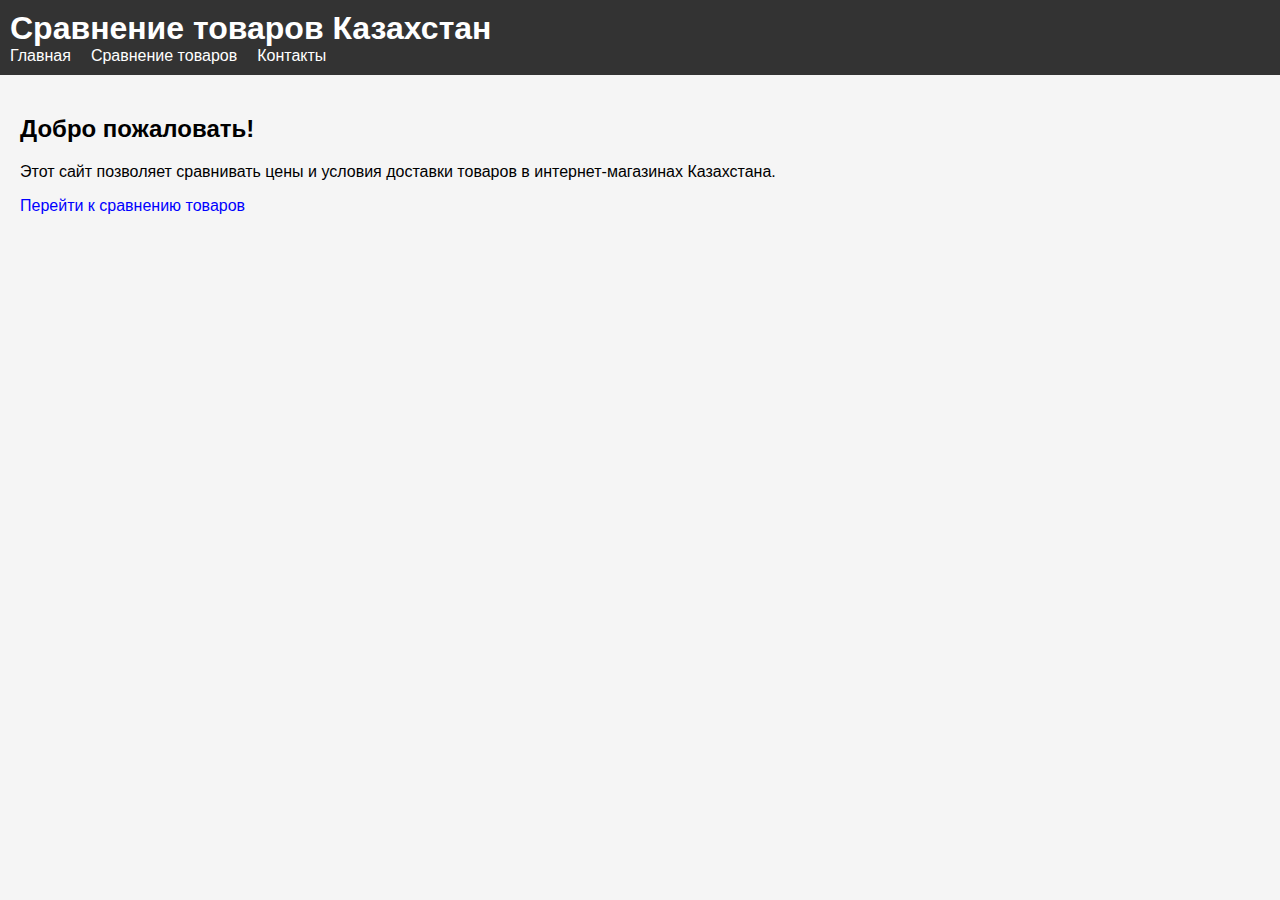
<file: index.html>
<!DOCTYPE html>
<html lang="ru">
<head>
  <meta charset="UTF-8">
  <title>Главная - Сравнение товаров KZ</title>
  <link rel="stylesheet" href="style.css">
</head>
<body>
  <header>
    <h1>Сравнение товаров Казахстан</h1>
    <nav>
      <ul>
        <li><a href="index.html">Главная</a></li>
        <li><a href="products.html">Сравнение товаров</a></li>
        <li><a href="#">Контакты</a></li>
      </ul>
    </nav>
  </header>
  <main>
    <h2>Добро пожаловать!</h2>
    <p>Этот сайт позволяет сравнивать цены и условия доставки товаров в интернет-магазинах Казахстана.</p>
    <a class="button" href="products.html">Перейти к сравнению товаров</a>
  </main>
</body>
</html>
</file>
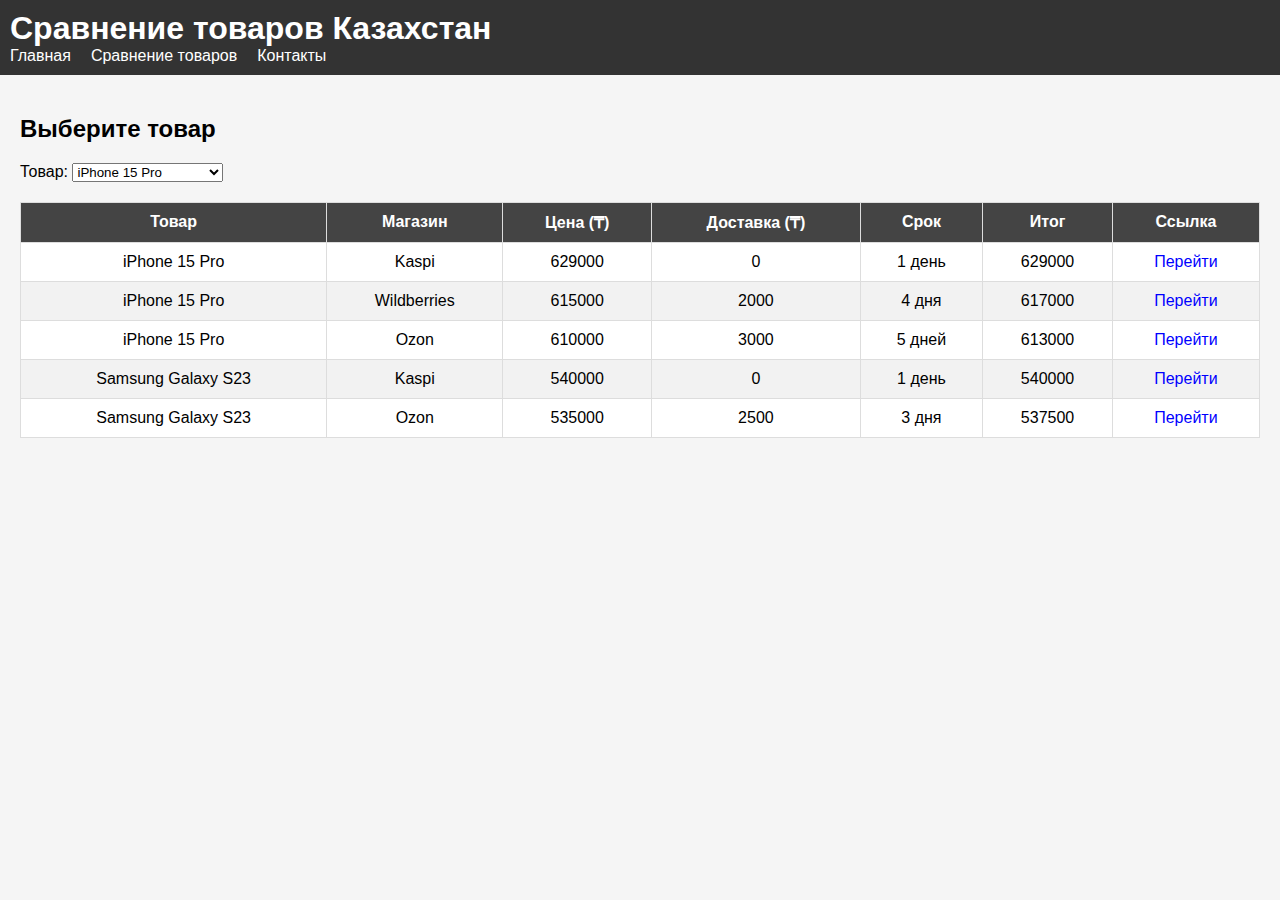
<file: products.html>
<!DOCTYPE html>
<html lang="ru">
<head>
  <meta charset="UTF-8">
  <title>Сравнение товаров</title>
  <link rel="stylesheet" href="style.css">
</head>
<body>
  <header>
    <h1>Сравнение товаров Казахстан</h1>
    <nav>
      <ul>
        <li><a href="index.html">Главная</a></li>
        <li><a href="products.html">Сравнение товаров</a></li>
        <li><a href="#">Контакты</a></li>
      </ul>
    </nav>
  </header>
  <main>
    <h2>Выберите товар</h2>
    <label>Товар:</label>
    <select id="productSelect" onchange="filterTable()">
      <option value="iPhone 15 Pro">iPhone 15 Pro</option>
      <option value="Samsung Galaxy S23">Samsung Galaxy S23</option>
    </select>

    <table id="comparisonTable">
      <thead>
        <tr>
          <th>Товар</th>
          <th>Магазин</th>
          <th>Цена (₸)</th>
          <th>Доставка (₸)</th>
          <th>Срок</th>
          <th>Итог</th>
          <th>Ссылка</th>
        </tr>
      </thead>
      <tbody>
        <tr>
          <td>iPhone 15 Pro</td>
          <td>Kaspi</td>
          <td>629000</td>
          <td>0</td>
          <td>1 день</td>
          <td>629000</td>
          <td><a href="https://kaspi.kz" target="_blank">Перейти</a></td>
        </tr>
        <tr>
          <td>iPhone 15 Pro</td>
          <td>Wildberries</td>
          <td>615000</td>
          <td>2000</td>
          <td>4 дня</td>
          <td>617000</td>
          <td><a href="https://wildberries.kz" target="_blank">Перейти</a></td>
        </tr>
        <tr>
          <td>iPhone 15 Pro</td>
          <td>Ozon</td>
          <td>610000</td>
          <td>3000</td>
          <td>5 дней</td>
          <td>613000</td>
          <td><a href="https://ozon.kz" target="_blank">Перейти</a></td>
        </tr>
        <tr>
          <td>Samsung Galaxy S23</td>
          <td>Kaspi</td>
          <td>540000</td>
          <td>0</td>
          <td>1 день</td>
          <td>540000</td>
          <td><a href="https://kaspi.kz" target="_blank">Перейти</a></td>
        </tr>
        <tr>
          <td>Samsung Galaxy S23</td>
          <td>Ozon</td>
          <td>535000</td>
          <td>2500</td>
          <td>3 дня</td>
          <td>537500</td>
          <td><a href="https://ozon.kz" target="_blank">Перейти</a></td>
        </tr>
      </tbody>
    </table>
  </main>
  <script src="script.js"></script>
</body>
</html>
</file>
<file: style.css>
body { font-family: Arial, sans-serif; background: #f5f5f5; margin:0; padding:0; }
header { background:#333; color:white; padding:10px; }
header h1 { margin:0; }
nav ul { list-style:none; display:flex; margin:0; padding:0; }
nav ul li { margin-right:20px; }
nav ul li a { color:white; text-decoration:none; }
main { padding:20px; }
input[type=text] { padding:5px; width:250px; }
button { padding:5px 10px; margin-top:10px; }
table { border-collapse: collapse; width: 100%; margin-top:20px; background:#fff; }
th, td { border:1px solid #ddd; padding:10px; text-align:center; }
th { background:#444; color:white; }
tr:nth-child(even) { background:#f2f2f2; }
a { color:blue; text-decoration:none; }
</file>
